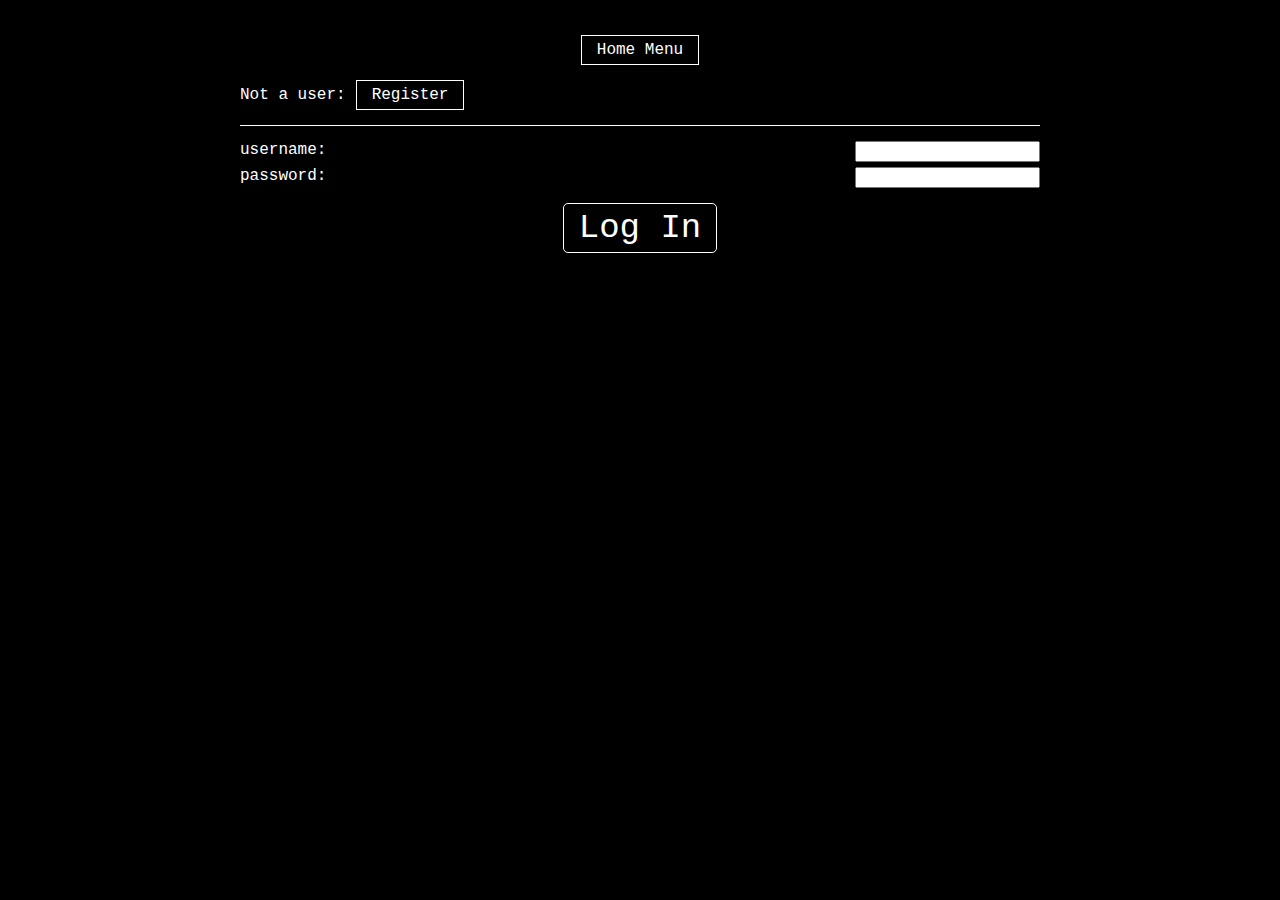
<file: logIn/index.html>
<!DOCTYPE html>
<html lang="en">
<head>
    <meta charset="UTF-8">
    <meta name="viewport" content="width=device-width, initial-scale=1.0">
    <title>Log In</title>
</head>
<body>
    <style>
        body{
            display: flex;
            flex-direction: column;
            justify-content: flex-start;
            width: 100%;
            min-width: 320px;
            background-color: black;
            color: white;
            margin: 0px;
            font-family: 'Courier New', Courier, monospace;

        }
        #content{
            display: flex;
            flex-direction: column;
            justify-content: flex-start;
            width: 90%;
            margin: 20px auto;
        }
        .seperatorLine{
            display: flex;
            width: 100%;
            margin: 15px auto !important;
            border-bottom: 1px solid white;
        }

        #home{
            display: flex;
            flex-direction: column;
            justify-content: center;
            padding: 5px 15px;
            border: 1px solid white;
            cursor: pointer;
            color: white;
            text-decoration: none;
            text-align: center;
            margin: 15px auto;
        }

        #siteChooser{
            display: flex;
            flex-direction: column;
            justify-content: flex-start;
            width: 100%;
            max-width: 800px;
            margin: auto;
        }
        #logInSite, #registerSite{
            display: flex;
            flex-direction: row;
            flex-wrap: wrap;
            justify-content: flex-start;
            align-content: center;
            align-items: center;
            width: 100%;
        }
        #logInSite>div, #registerSite>div{
            display: flex;
            flex-direction: column;
            justify-content: center;
            padding: 5px 15px;
            border: 1px solid white;
            cursor: pointer;
            margin-left: 10px;
        }

        #registerForm, #logInForm{
            width: 100%;
            max-width: 800px;
            margin: auto;
        }

        #registerFormWarning{
            display: flex;
            flex-direction: column;
            width: calc(100%-30px);
            box-sizing: border-box;
            border: 3px dashed red;
            background-color: yellow;
            color: rgb(65, 65, 65);
            /*font-family: 'Times New Roman', Times, serif; /**/
            padding: 15px;
            margin: 15px auto;
        }

        #logIn, #register{
            display: flex;
            flex-direction: column;
            justify-content: center;
            text-align: center !important;
            width: 100px;
            min-width: fit-content;
            border: 1px solid white;
            background-color: rgba(0,0,0,0.5);
            color: white;
            font-size: calc(16px + 2vmin);
            padding: 5px 15px;
            margin: 15px auto !important;
            cursor: pointer;
            transition: 0.4s;
            border-radius: 5px;
        }
        #logIn:hover, #register:hover{
            background-color: rgba(0,255,0,0.5);
        }
        #logInForm>div, #registerForm>div{
            display: flex;
            flex-direction: row;
            justify-content: space-between;
            margin: 5px auto;
        }
        
    </style>

    <!--TODO: make less scuffed looking log in page !!!!! -->

    <div id="content">
        <a href="../" id="home">Home Menu</a>
        <div id="siteChooser">
            <div id="logInSite" style="display: none;"> 
                Allready a user: <div>Log In</div>
            </div>
            <div id="registerSite"> 
                Not a user: <div>Register</div>
            </div>
        </div>
        <div id="errorMessage"></div>
        <div id="logInForm">
            <div class="seperatorLine"></div>
            <div>
                username: <input type="text" id="username_logIn">  
            </div>
            <div>
                password: <input type="password" id="password_logIn">  
            </div>
            <div id="logIn">Log In</div>
        </div>
        <div id="registerForm" style="display: none;">
            <div class="seperatorLine"></div>
            <div id="registerFormWarning">
                <p style="margin: 0px;"> 
                    <b style="font-size: 2rem; color: red;">DISCLAIMER: </b>
                    This site is built on trust. Why would anyone want to do something harmful 
                    against a workout application? However, this does mean that your <b>password</b>,
                    among other things, will be visible to admin users and may, therefore, be leaked. 
                    <b>DO NOT</b> provide compromising information to this website, ever.<br><br>
                    Hope you will enjoy the features this website can bring to your workouts! :)
                </p>
            </div>
            <div class="seperatorLine"></div>
            <b>Log in information</b>
                <div>
                    username*: <input type="text" id="username">  
                </div>
                <div>
                    password*: <input type="text" id="password">  
                </div>
                <div>
                    mail: <input type="text" id="mail">  
                </div>
            <div class="seperatorLine"></div>
            <b>Public information</b>
                <div>
                    nickname: <input type="text" id="username">
                </div>
            <div class="seperatorLine"></div>
            <b>Private information</b>
                <div>
                    sex: 
                    <select id="difficulty">
                        <option value="2">Male</option>
                        <option value="1">Female</option>
                        <option value="2">Other</option>
                    </select>
                </div>
                <div>
                    ftp [watt]: <input type="text" id="weight">
                </div>
                <div>
                    weight [kg]: <input type="text" id="weight">
                </div>
                <!--
                    <div>
                        maxHeartRate
                    </div>
                -->

            <div id="register">Register and Log In</div>

        </div>
    </div>

    <script>

        if(window.location.href.includes("?")){
            document.getElementById("logInForm").style.display = "none";
            document.getElementById("registerSite").style.display = "none";
            document.getElementById("registerForm").style.display = "block";
            document.getElementById("logInSite").style.display = "flex";
        }

        function setCookie(cname, cvalue, exdays) {
            const d = new Date();
            d.setTime(d.getTime() + (exdays*24*60*60*1000));
            let expires = "expires="+ d.toUTCString();
            document.cookie = cname + "=" + cvalue + ";" + expires + ";path=/";
        }
        function removeSpecialCharacters(inputString) {
            var regexPattern = /[;,\/?:@&=+$\-_.!~*'()#"]/g;
            var newString = inputString.replace(regexPattern, '');
            return newString;
        }

        let inputs = document.querySelectorAll("input");
        for(var i = 0; i < inputs.length; i++){
            inputs[i].addEventListener("input", function(){
                this.value = removeSpecialCharacters(this.value);
            });
        }

        document.getElementById("registerSite").addEventListener("click", function(){
            document.getElementById("logInForm").style.display = "none";
            document.getElementById("registerSite").style.display = "none";
            document.getElementById("registerForm").style.display = "block";
            document.getElementById("logInSite").style.display = "flex";
        });

        document.getElementById("logInSite").addEventListener("click", function(){
            document.getElementById("registerForm").style.display = "none";
            document.getElementById("logInSite").style.display = "none";
            document.getElementById("logInForm").style.display = "block";
            document.getElementById("registerSite").style.display = "flex";
            
        });

        document.getElementById("logIn").addEventListener("click", function(){
            let username = document.getElementById("username_logIn").value;
            let key = document.getElementById("password_logIn").value;

            username = removeSpecialCharacters(username);
            key = removeSpecialCharacters(key);

            const xml = new XMLHttpRequest();
            xml.onload(function(){
                let log = JSON.parse(this.resposneText);
                if (log.success){
                    setCookie("username", username, 365);
                    setCookie("key", key, 365);
                }
            });
            xml.open("POST", "../DB/logIn.php");
            xml.send("username="+username+"&key="+key);

        });
        document.getElementById("register").addEventListener("click", function(){

            let postRequest = "";
            let username = document.getElementById("username");

            const xml = new XMLHttpRequest();
            xml.onload(function(){
                let log = JSON.parse(this.resposneText);
                if (log.success){
                    setCookie("username", username, 365);
                    setCookie("key", key, 365);
                }
            });
            xml.open('POST', '../DB/logIn.php');
            xml.send(postRequest);
        });
    </script>
    
</body>
</html>
</file>
